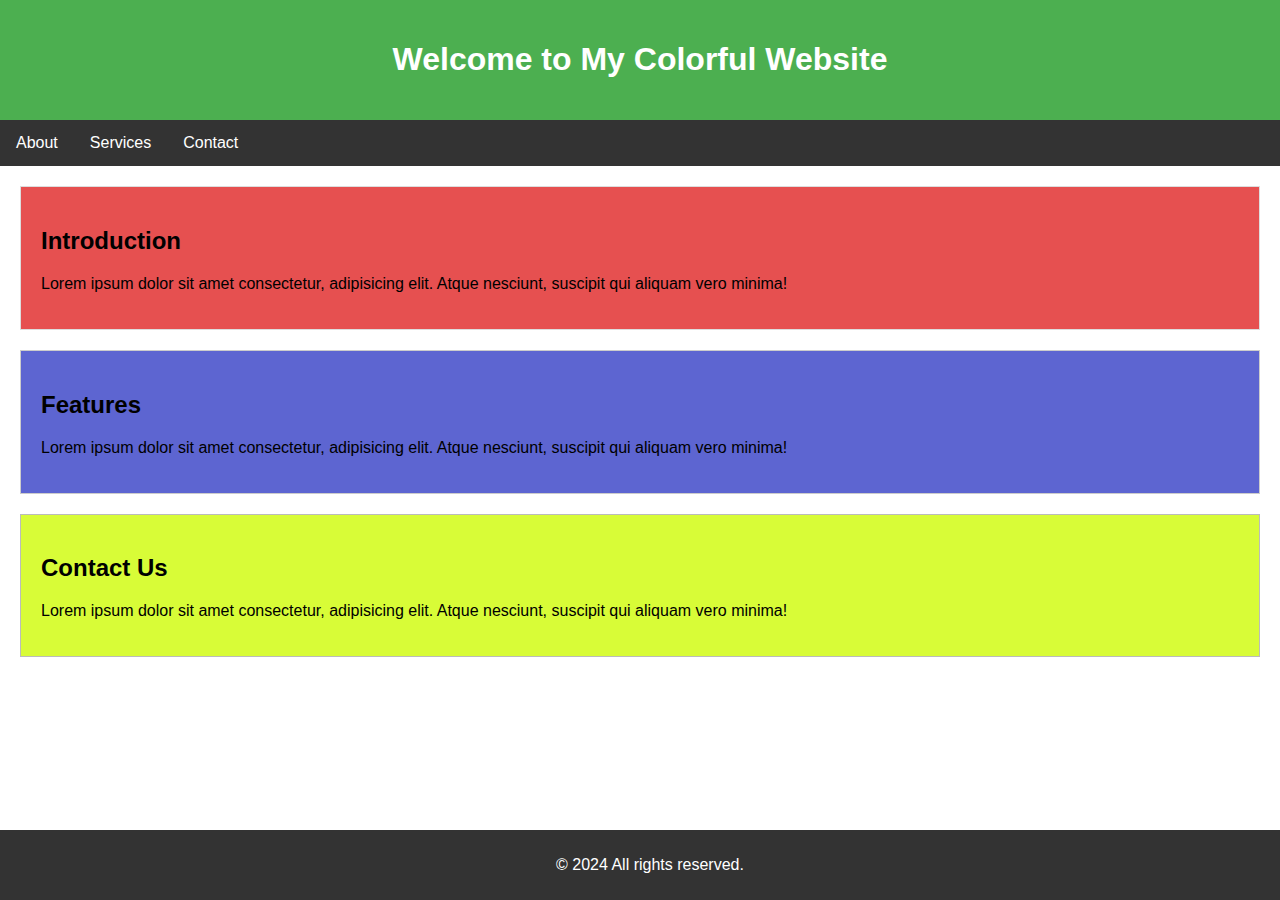
<file: pages/page1/index.html>
<!DOCTYPE html>
<html lang="en">
<head>
    <meta charset="UTF-8">
    <meta name="viewport" content="width=device-width, initial-scale=1.0">
    <title>Colorful Layout</title>
    <link rel="stylesheet" href="../page1/assets/css/style.css">
</head>
<body>
    <header>
        <h1>Welcome to My Colorful Website</h1>
    </header>
    <nav>
        <ul>
            <li><a href="#>Home</a></li>
            <li><a href="#">About</a></li>
            <li><a href="#">Services</a></li>
            <li><a href="#">Contact</a></li>
        </ul>
    </nav>
    <main>
        <section class="intro">
            <h2>Introduction</h2>
            <p>Lorem ipsum dolor sit amet consectetur, adipisicing elit. Atque nesciunt, suscipit qui aliquam vero minima! </p>
        </section>
        <section class="features">
            <h2>Features</h2>
            <p>Lorem ipsum dolor sit amet consectetur, adipisicing elit. Atque nesciunt, suscipit qui aliquam vero minima! </p>
        </section>
        <section class="contact">
            <h2>Contact Us</h2>
            <p>Lorem ipsum dolor sit amet consectetur, adipisicing elit. Atque nesciunt, suscipit qui aliquam vero minima! </p>
        </section>
    </main>
    <footer>
        <p>&copy; 2024 All rights reserved.</p>
    </footer>
</body>
</html>
</file>
<file: pages/page1/assets/css/style.css>
body {
    font-family: Arial, sans-serif;
    margin: 0;
    padding: 0;
}

header {
    background-color: #4CAF50;
    color: white;
    padding: 20px;
    text-align: center;
}

nav {
    background-color: #333;
}

nav ul {
    list-style-type: none;
    margin: 0;
    padding: 0;
    overflow: hidden;
}

nav ul li {
    float: left;
}

nav ul li a {
    display: block;
    color: white;
    text-align: center;
    padding: 14px 16px;
    text-decoration: none;
}

nav ul li a:hover {
    background-color: #111;
}

main {
    padding: 20px;
}

.intro {
    background-color: #e65050;
    padding: 20px;
    border: 1px solid #ddd;
    margin-bottom: 20px;
}

.features {
    background-color: #5d65d1;
    padding: 20px;
    border: 1px solid #ccc;
    margin-bottom: 20px;
}

.contact {
    background-color: #d8fc37;
    padding: 20px;
    border: 1px solid #bbb;
    margin-bottom: 20px;
}

footer {
    background-color: #333;
    color: white;
    text-align: center;
    padding: 10px;
    position: fixed;
    width: 100%;
    bottom: 0;
}
</file>
